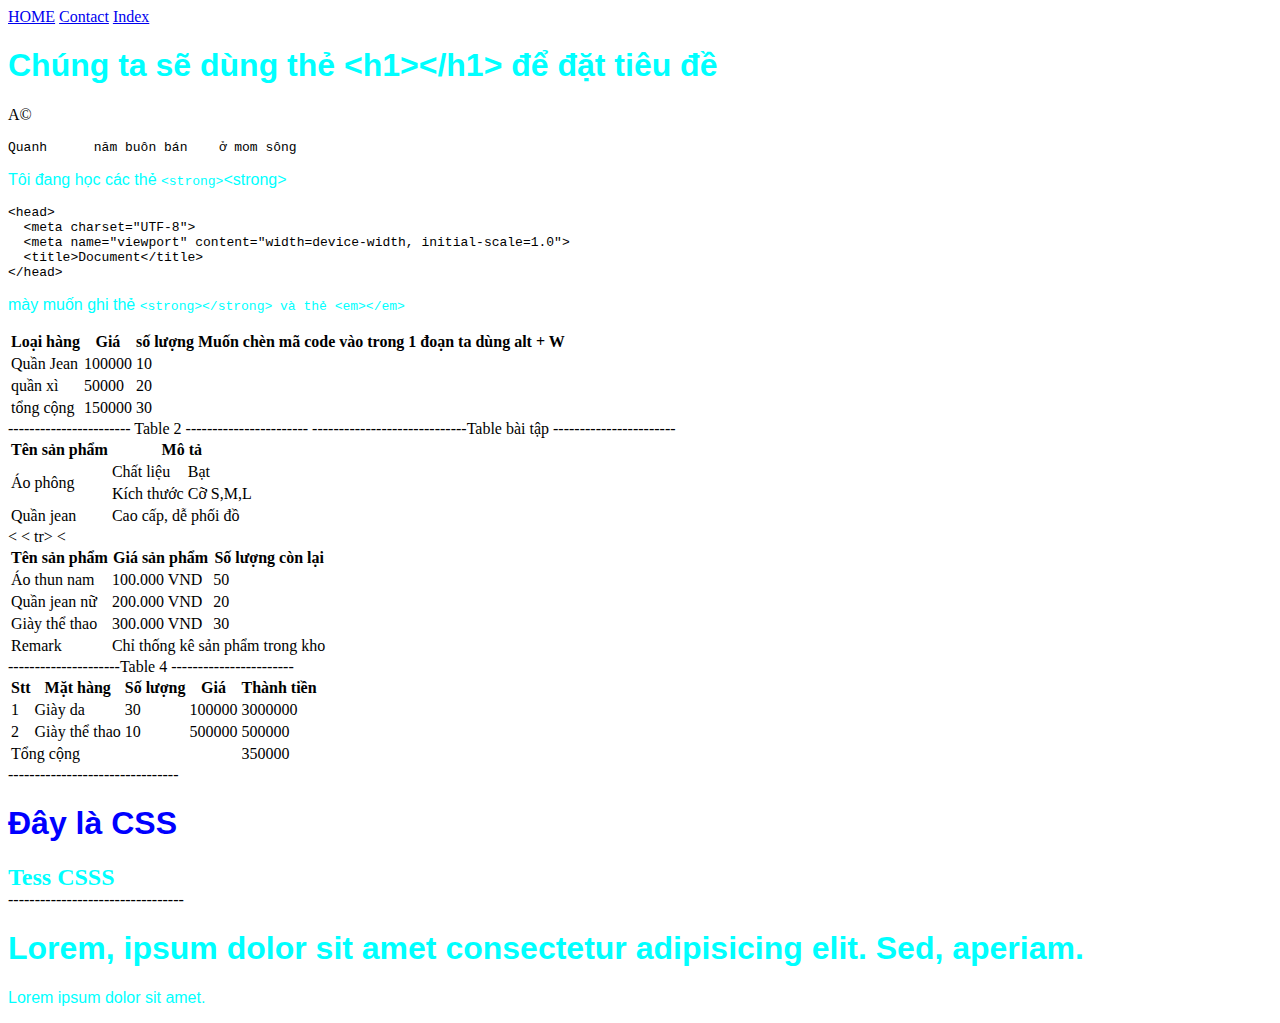
<file: index.html>
<!DOCTYPE html>
<html lang="en">
<head>
  <meta charset="UTF-8">
  <meta name="viewport" content="width=device-width, initial-scale=1.0">
  <title>Document</title>
  <style>
    h1,p {
      color: aqua;
      font-family: 'Gill Sans', 'Gill Sans MT', Calibri, 'Trebuchet MS', sans-serif;
    }
  </style>
</head>
<body>
    <a href="./">HOME</a>
    <a href="./Contact.html">Contact</a>
    <a href="./index.html">Index</a>



  <p>
    <h1>Chúng ta sẽ dùng thẻ &lt;h1&gt;&lt;/h1&gt; để đặt tiêu đề</h1>
    	A&copy;
  </p>
  <pre>Quanh      năm buôn bán    ở mom sông</pre>
  <p>Tôi đang học các thẻ <code>&lt;strong&gt;</code>&lt;strong&gt;</p>
  <code><pre>&lt;head&gt;
  &lt;meta charset=&quot;UTF-8&quot;&gt;
  &lt;meta name=&quot;viewport&quot; content=&quot;width=device-width, initial-scale=1.0&quot;&gt;
  &lt;title&gt;Document&lt;/title&gt;
&lt;/head&gt;</pre></code>

<p>mày muốn ghi thẻ <code>&lt;strong&gt;&lt;/strong&gt; và thẻ &lt;em&gt;&lt;/em&gt;</code> </p>
<table>
  <thead>
  <tr>
    <th>Loại hàng</th>
    <th>Giá</th>
    <th>số lượng</th>
    <th>Muốn chèn mã code vào trong 1 đoạn ta dùng alt + W</th>
  </tr>
  </thead>
  <tbody>
  <tr>
    <td>Quần Jean</td>
    <td>100000</td>
    <td>10</td>
  </tr>
  <tr>
    <td>quần xì</td>
    <td>50000</td>
    <td>20</td>
  </tr>
  </tbody>
  <tfoot>
    <tr>
      <td>tổng cộng</td>
      <td>150000</td>
      <td>30</td>
    </tr>
  </tfoot>
</table>

----------------------- Table 2 -----------------------
<table>
  <thead>
    <tr>
      <th>Tên sản phẩm</th>
      <th colspan="2">Mô tả</th>
    </tr>
    <tr>
      <td rowspan="2">Áo phông</td>
      <td>Chất liệu</td>
      <td> Bạt </td>
    </tr>
    <tr>
      <td>Kích thước</td>
      <td>Cỡ S,M,L</td>
    </tr>
    <tr>
      <td>Quần jean</td>
      <td colspan="2">Cao cấp, dễ phối đồ</td>
    </tr>

    -----------------------------Table bài tập -----------------------
    <table>
        <<thead>
        <  tr>
            <th>Tên sản phẩm</th>
            <th>Giá sản phẩm</th>
            <th>Số lượng còn lại</th>
          </tr>
        <</thead>
       <tbody>
          <tr>
            <td>Áo thun nam</td>
            <td>100.000 VND</td>
            <td>50</td>
          </tr>
          <tr>
            <td>Quần jean nữ</td>
            <td>200.000 VND</td>
            <td>20</td>
          </tr>
          <tr>
            <td>Giày thể thao</td>
            <td>300.000 VND</td>
            <td>30</td>
          </tr>
       </tbody>
        <tfoot>
          <tr>
            <td>Remark</td>
            <td colspan="2">Chỉ thống kê sản phẩm trong kho</td>
          </tr>
        </tfoot>
 
    </table>
</table>


---------------------Table 4 -----------------------

<table>
  <thead>
    <tr>
      <th>Stt</th>
      <th>Mặt hàng</th>
      <th>Số lượng</th>
      <th>Giá</th>
      <th>Thành tiền</th>
    </tr>
  </thead>
  <tbody>
    <tr>
      <td>1</td>
      <td>Giày da</td>
      <td>30</td>
      <td>100000</td>
      <td>3000000</td>
    </tr>
    <tr>
      <td>2</td>
      <td>Giày thể thao</td>
      <td>10</td>
      <td>500000</td>
      <td>500000</td>
    </tr>
  </tbody>
  <tfoot>
    <tr>
      <td colspan="4">Tổng cộng</td>
      <td>350000</td>
    </tr>
  </tfoot>
</table>

<!-- Ở đây là dừng lại để note nghen - phím note là phím Ctrl + / -->
 <!-- Nếu ai biết Code làm ơn chỉ dùm tôi vì tôi rất tha thiết thích code kkkk -->
  --------------------------------

  <h1 style="color: blue;height: max-content;">
    Đây là CSS
  </h1>

  <h2 style="margin: auto;color: aqua;">
    Tess CSSS

  </h2>

  ---------------------------------

<h1>Lorem, ipsum dolor sit amet consectetur adipisicing elit. Sed, aperiam.</h1>
<p>Lorem ipsum dolor sit amet.</p>

  <!--  Tránh xa tao ra con lợn ahii -->
</body>
</html>
</file>
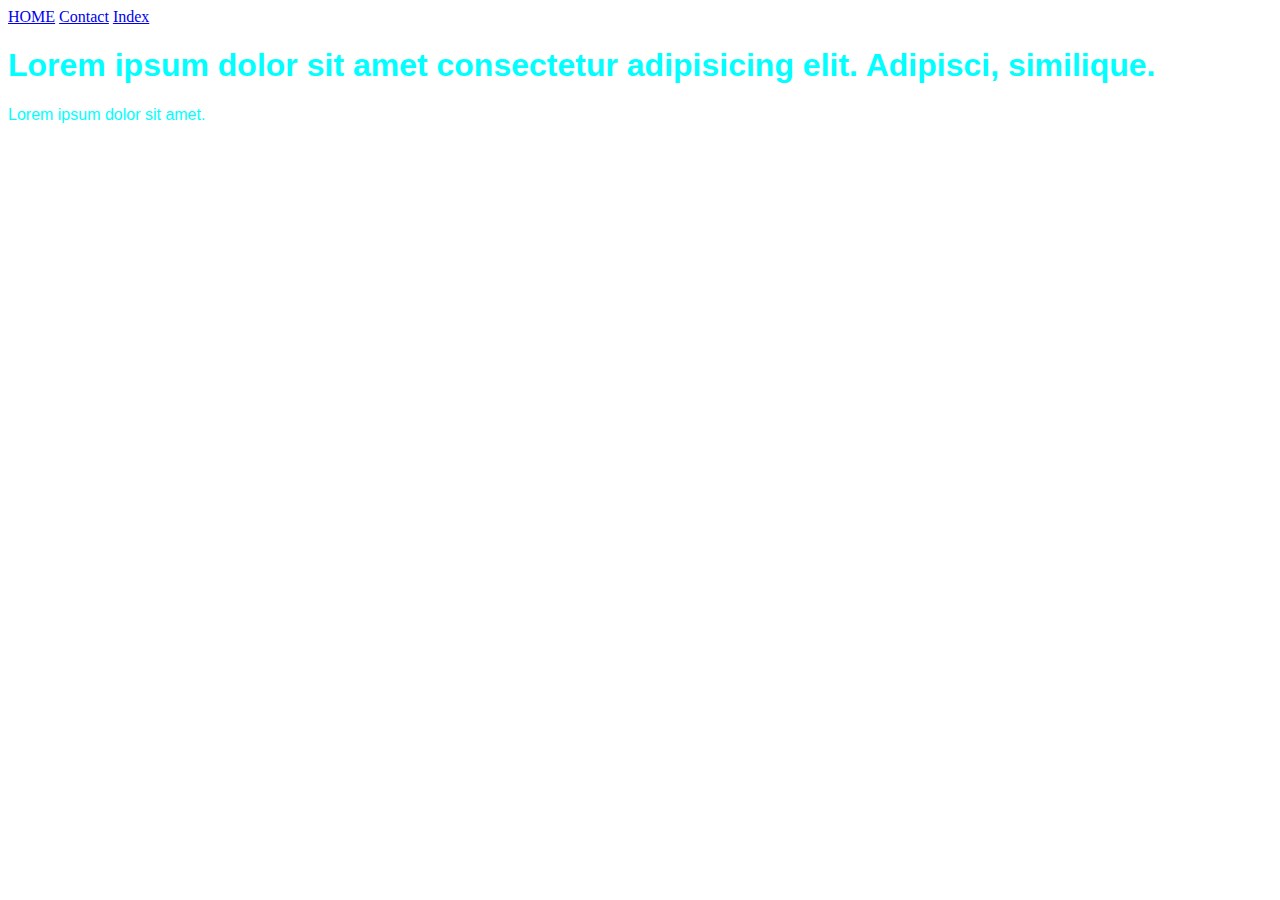
<file: Contact.html>
<!DOCTYPE html>
<html lang="en">
  <head>
    <meta charset="UTF-8" />
    <meta name="viewport" content="width=device-width, initial-scale=1.0" />
    <title>Document</title>
    <link rel="stylesheet" href="style.css">
  </head>
  <body>
    <a href="./">HOME</a>
    <a href="./Contact.html">Contact</a>
    <a href="./index.html">Index</a>
    <h1>
      Lorem ipsum dolor sit amet consectetur adipisicing elit. Adipisci,
      similique.
    </h1>
    <p>Lorem ipsum dolor sit amet.</p>
  </body>
</html>
</file>
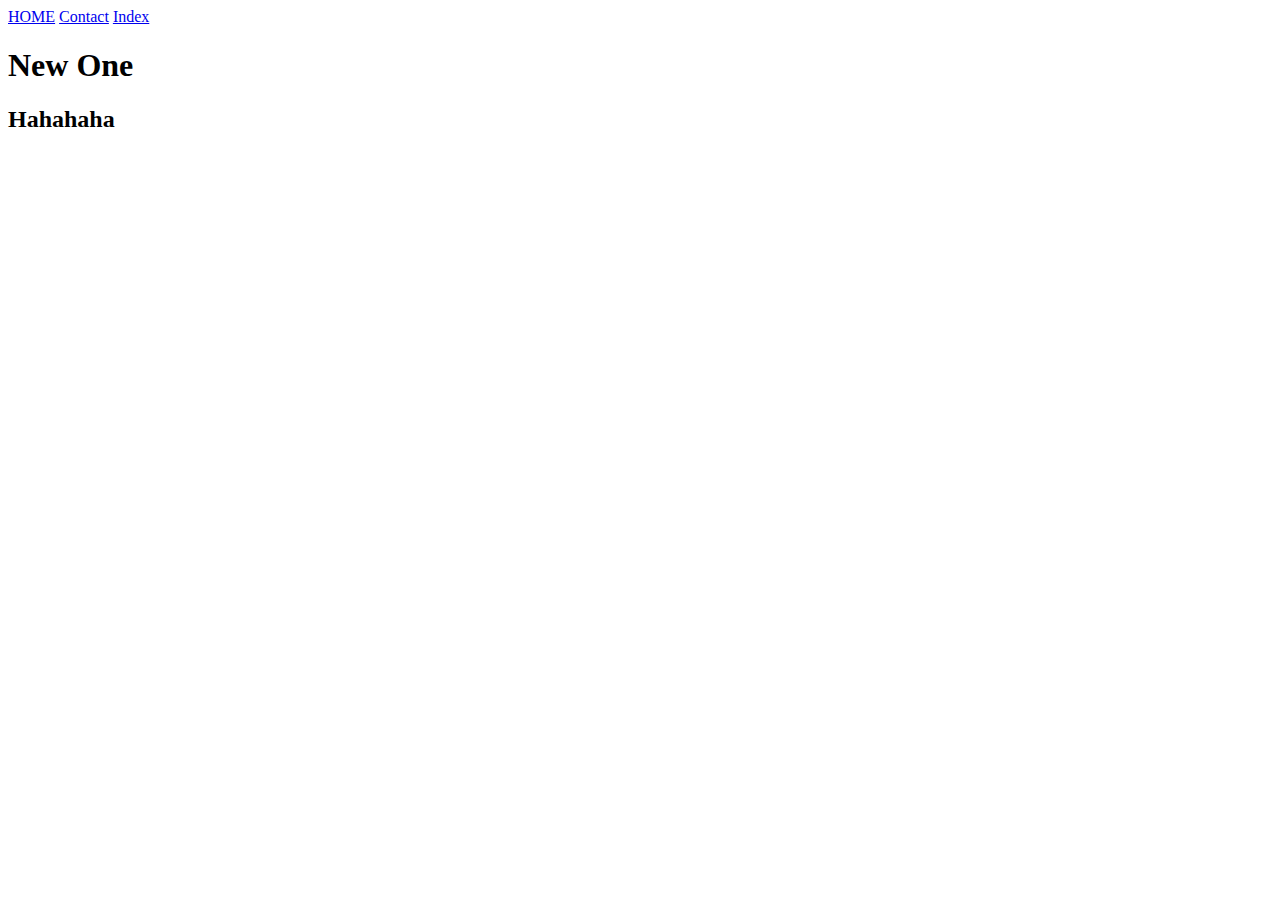
<file: new1.html>
<!DOCTYPE html>
<html lang="en">
<head>
    <meta charset="UTF-8">
    <meta name="viewport" content="width=device-width, initial-scale=1.0">
    <title>Document</title>
</head>
<body>
    <a href="./">HOME</a>
    <a href="./Contact.html">Contact</a>
    <a href="./index.html">Index</a>
    <h1>New One</h1>
    <h2>Hahahaha</h2>
</body>
</html>
</file>
<file: style.css>
h1,p {
      color: aqua;
      font-family: 'Gill Sans', 'Gill Sans MT', Calibri, 'Trebuchet MS', sans-serif;
    }
</file>
